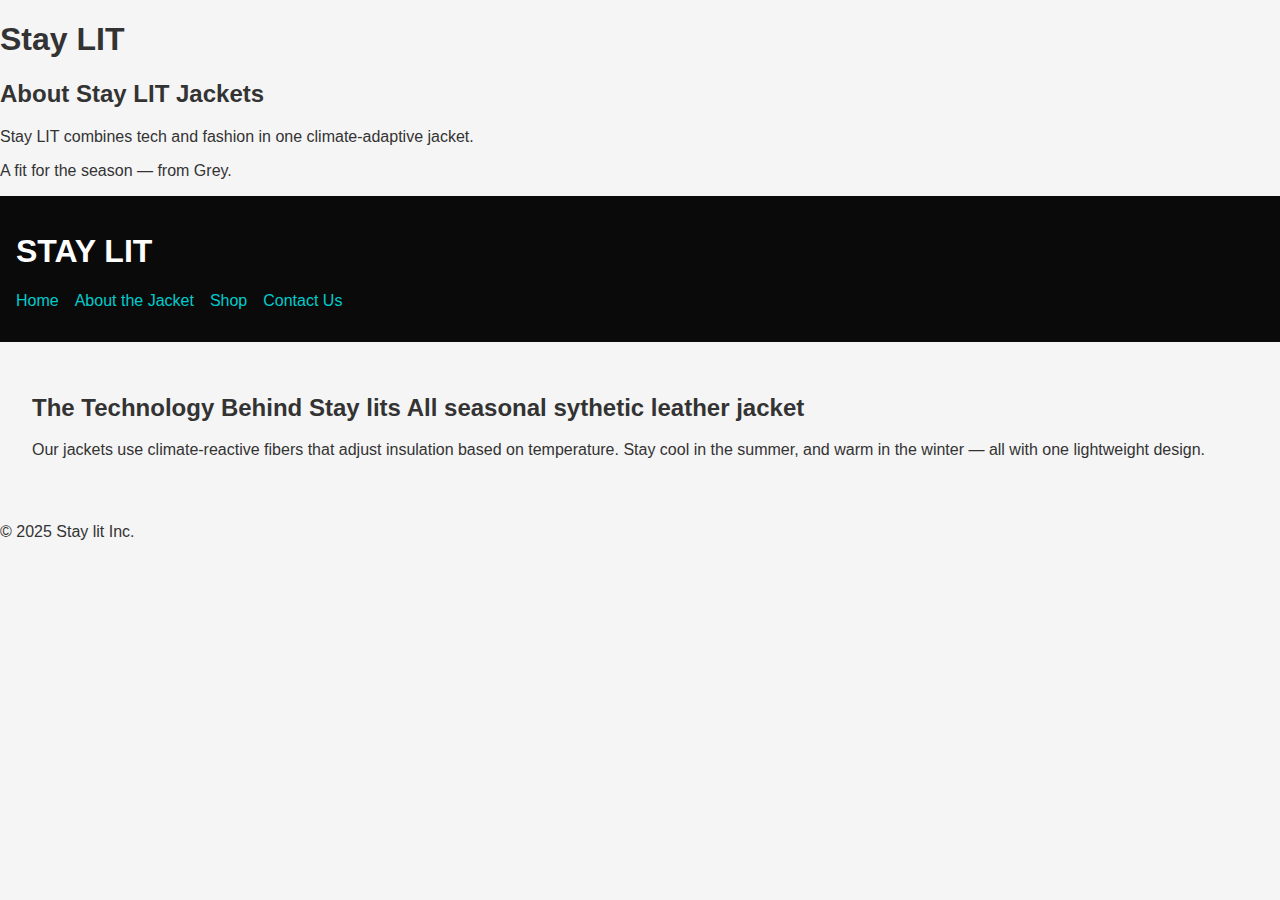
<file: about.html>
<!DOCTYPE html>
<html lang="en">
<head>
  <meta charset="UTF-8" />
  <meta name="viewport" content="width=device-width, initial-scale=1.0" />
  <title><title>About the Jacket | Stay LIT</title>
<h1>Stay LIT</h1>
<h2>About Stay LIT Jackets</h2>
<p>Stay LIT combines tech and fashion in one climate-adaptive jacket.</p>
<p>A fit for the season — from Grey.</p>
  <link rel="stylesheet" href="styles.css" />
</head>
<body>
  <header>
    <h1>STAY LIT</h1>
    <nav>
      <ul>
        <li><a href="index.html">Home</a></li>
        <li><a href="about.html">About the Jacket</a></li>
        <li><a href="shop.html">Shop</a></li>
        <li><a href="contact.html">Contact Us</a></li>
      </ul>
    </nav>
  </header>
  <main>
    <section>
      <h2>The Technology Behind Stay lits All seasonal sythetic leather jacket</h2>
      <p>Our jackets use climate-reactive fibers that adjust insulation based on temperature. Stay cool in the summer, and warm in the winter — all with one lightweight design.</p>
    </section>
  </main>
  <footer>
    <p>&copy; 2025 Stay lit  Inc.</p>
  </footer>
</body>
</html>
</file>
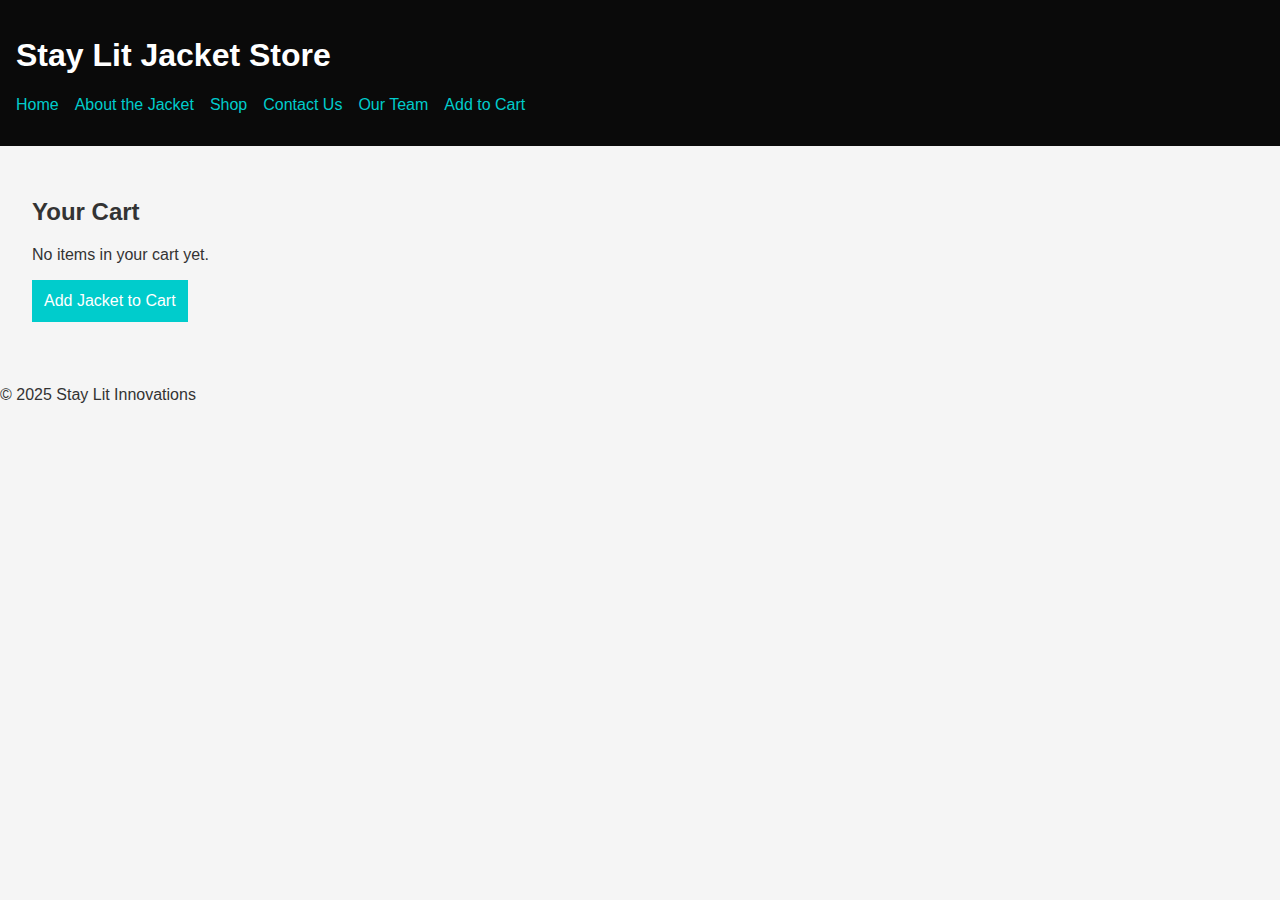
<file: add-to-cart.html>
<!DOCTYPE html>
<html lang="en">
<head>
  <meta charset="UTF-8" />
  <meta name="viewport" content="width=device-width, initial-scale=1.0"/>
  <title>Add to Cart</title>
  <link rel="stylesheet" href="styles.css" />
</head>
<body>
  <header>
    <h1>Stay Lit Jacket Store</h1>
    <nav>
      <ul>
        <li><a href="index.html">Home</a></li>
        <li><a href="about.html">About the Jacket</a></li>
        <li><a href="shop.html">Shop</a></li>
        <li><a href="contact.html">Contact Us</a></li>
        <li><a href="team.html">Our Team</a></li>
        <li><a href="add-to-cart.html">Add to Cart</a></li>
      </ul>
    </nav>
  </header>

  <main>
    <h2>Your Cart</h2>
    <p>No items in your cart yet.</p>
    <button onclick="addToCart()">Add Jacket to Cart</button>
    <p id="cart-message"></p>
  </main>

  <footer>
    <p>&copy; 2025 Stay Lit Innovations</p>
  </footer>

  <script>
    function addToCart() {
      document.getElementById('cart-message').textContent = "✅ Jacket added to your cart!";
    }
  </script>
</body>
</html>
</file>
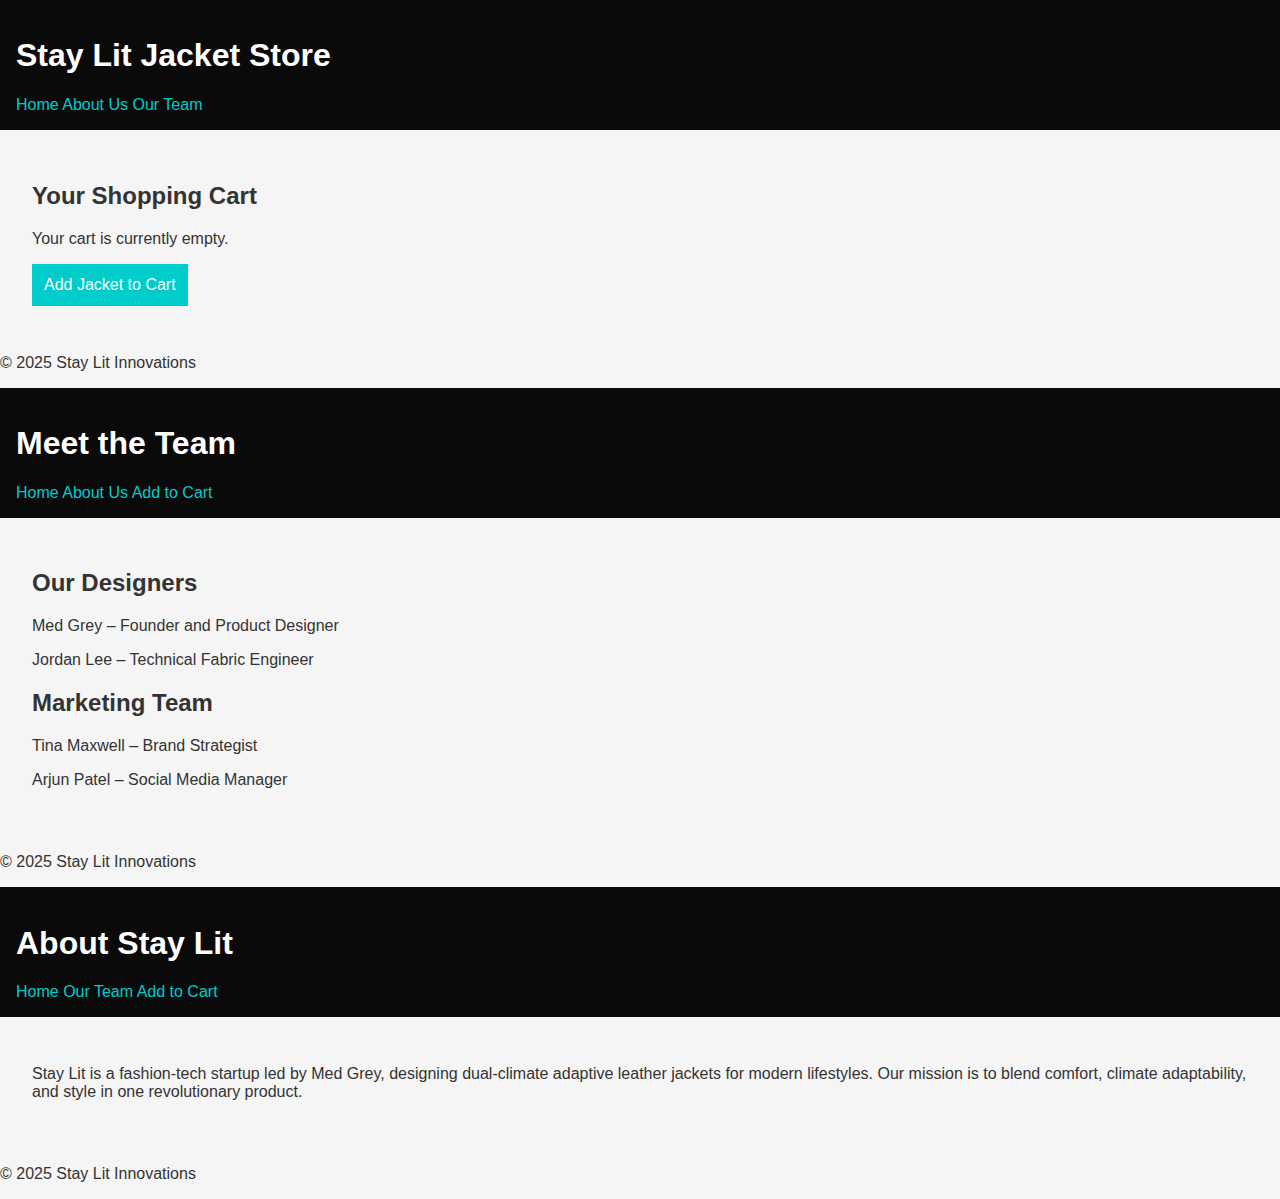
<file: climate chage update.html>
<!-- add-to-cart.html -->
<!DOCTYPE html>
<html lang="en">
<head>
  <meta charset="UTF-8">
  <meta name="viewport" content="width=device-width, initial-scale=1.0">
  <title>Add to Cart</title>
  <link rel="stylesheet" href="styles.css">
</head>
<body>
  <header>
    <h1>Stay Lit Jacket Store</h1>
    <nav>
      <a href="index.html">Home</a>
      <a href="about.html">About Us</a>
      <a href="team.html">Our Team</a>
    </nav>
  </header>

  <main>
    <h2>Your Shopping Cart</h2>
    <p>Your cart is currently empty.</p>
    <button onclick="alert('Item added!')">Add Jacket to Cart</button>
  </main>

  <footer>
    <p>&copy; 2025 Stay Lit Innovations</p>
  </footer>
</body>
</html>

<!-- team.html -->
<!DOCTYPE html>
<html lang="en">
<head>
  <meta charset="UTF-8">
  <meta name="viewport" content="width=device-width, initial-scale=1.0">
  <title>Our Team</title>
  <link rel="stylesheet" href="styles.css">
</head>
<body>
  <header>
    <h1>Meet the Team</h1>
    <nav>
      <a href="index.html">Home</a>
      <a href="about.html">About Us</a>
      <a href="add-to-cart.html">Add to Cart</a>
    </nav>
  </header>

  <main>
    <section>
      <h2>Our Designers</h2>
      <p>Med Grey – Founder and Product Designer</p>
      <p>Jordan Lee – Technical Fabric Engineer</p>
    </section>
    <section>
      <h2>Marketing Team</h2>
      <p>Tina Maxwell – Brand Strategist</p>
      <p>Arjun Patel – Social Media Manager</p>
    </section>
  </main>

  <footer>
    <p>&copy; 2025 Stay Lit Innovations</p>
  </footer>
</body>
</html>

<!-- about.html -->
<!DOCTYPE html>
<html lang="en">
<head>
  <meta charset="UTF-8">
  <meta name="viewport" content="width=device-width, initial-scale=1.0">
  <title>About Us</title>
  <link rel="stylesheet" href="styles.css">
</head>
<body>
  <header>
    <h1>About Stay Lit</h1>
    <nav>
      <a href="index.html">Home</a>
      <a href="team.html">Our Team</a>
      <a href="add-to-cart.html">Add to Cart</a>
    </nav>
  </header>

  <main>
    <p>Stay Lit is a fashion-tech startup led by Med Grey, designing dual-climate adaptive leather jackets for modern lifestyles. Our mission is to blend comfort, climate adaptability, and style in one revolutionary product.</p>
  </main>

  <footer>
    <p>&copy; 2025 Stay Lit Innovations</p>
  </footer>
</body>
</html>
</file>
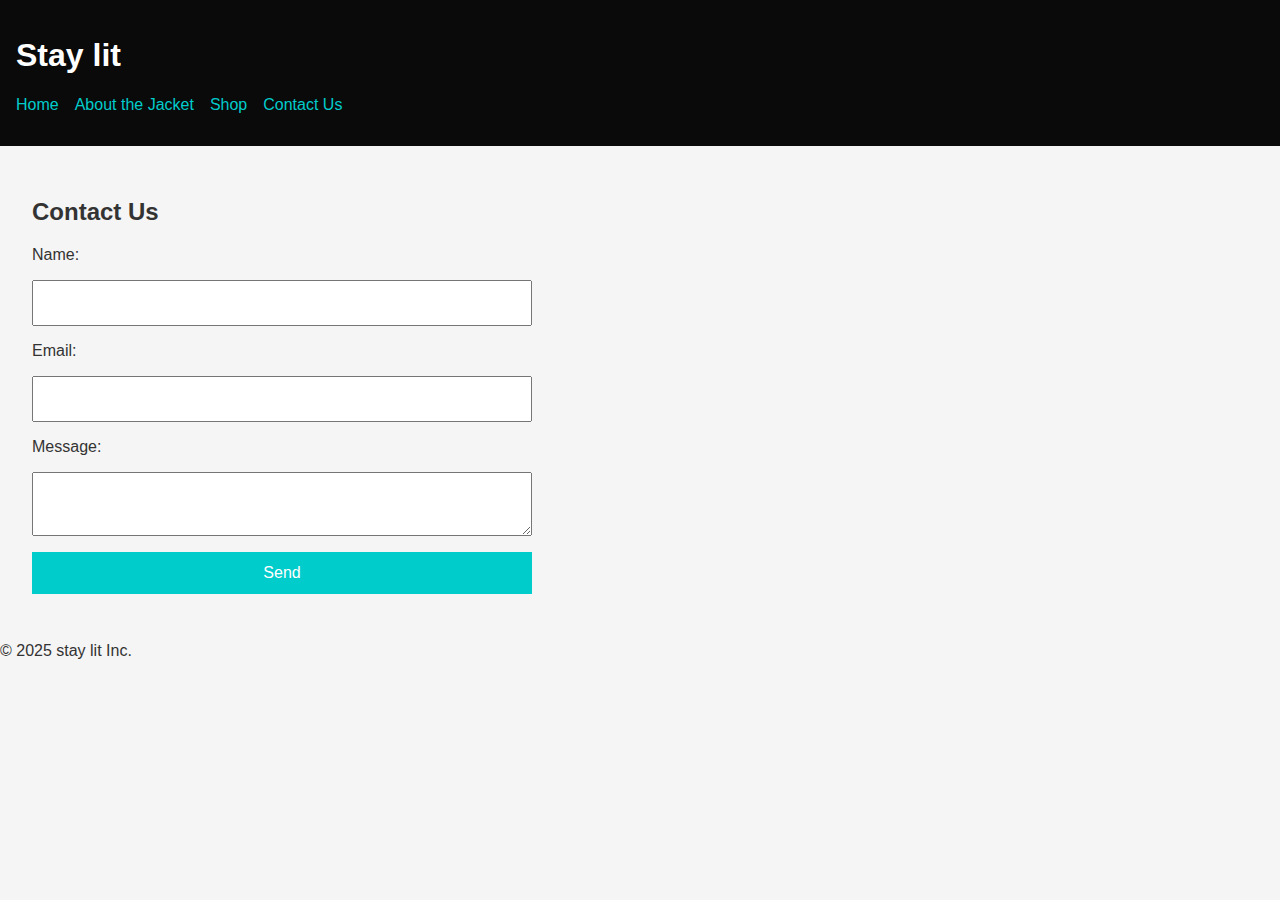
<file: contact.html>
<!DOCTYPE html>
<html lang="en">
<head>
  <meta charset="UTF-8" />
  <meta name="viewport" content="width=device-width, initial-scale=1.0" />
  <title>Contact Us | Stay lit</title>
  <link rel="stylesheet" href="styles.css" />
</head>
<body>
  <header>
    <h1>Stay lit</h1>
    <nav>
      <ul>
        <li><a href="index.html">Home</a></li>
        <li><a href="about.html">About the Jacket</a></li>
        <li><a href="shop.html">Shop</a></li>
        <li><a href="contact.html">Contact Us</a></li>
      </ul>
    </nav>
  </header>
  <main>
    <section>
      <h2>Contact Us</h2>
      <form>
        <label for="name">Name:</label>
        <input type="text" id="name" name="name" required />

        <label for="email">Email:</label>
        <input type="email" id="email" name="email" required />

        <label for="message">Message:</label>
        <textarea id="message" name="message"></textarea>

        <button type="submit">Send</button>
      </form>
    </section>
  </main>
  <footer>
    <p>&copy; 2025 stay lit  Inc.</p>
  </footer>
</body>
</html>
</file>
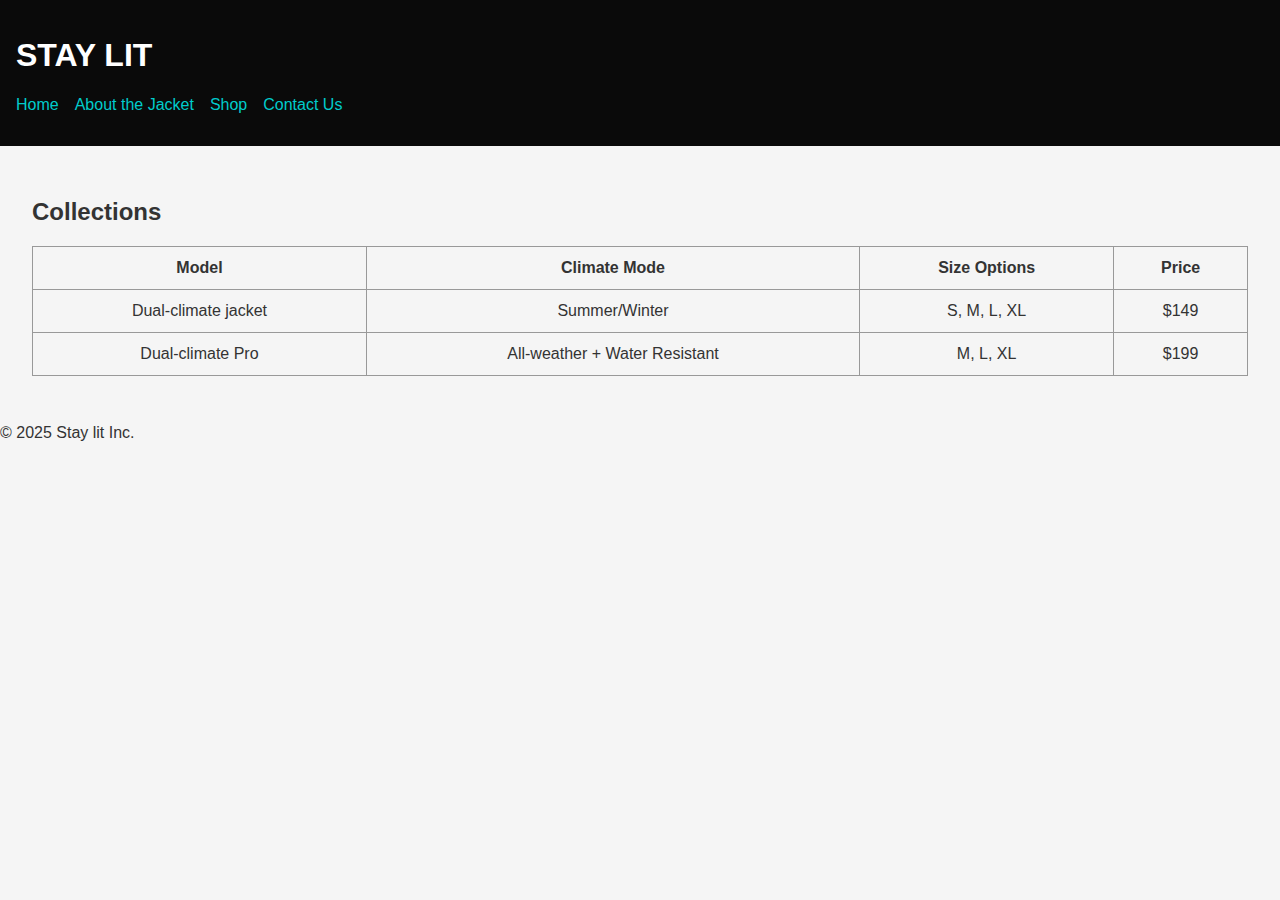
<file: shop.html>
<!DOCTYPE html>
<html lang="en">
<head>
  <meta charset="UTF-8" />
  <meta name="viewport" content="width=device-width, initial-scale=1.0" />
  <title>Shop | STAY LIT</title>
  <link rel="stylesheet" href="styles.css" />
</head>
<body>
  <header>
    <h1>STAY LIT</h1>
    <nav>
      <ul>
        <li><a href="index.html">Home</a></li>
        <li><a href="about.html">About the Jacket</a></li>
        <li><a href="shop.html">Shop</a></li>
        <li><a href="contact.html">Contact Us</a></li>
      </ul>
    </nav>
  </header>
  <main>
    <section>
      <h2>Collections</h2>
      <table>
        <tr>
          <th>Model</th>
          <th>Climate Mode</th>
          <th>Size Options</th>
          <th>Price</th>
        </tr>
        <tr>
          <td>Dual-climate jacket</td>
          <td>Summer/Winter</td>
          <td>S, M, L, XL</td>
          <td>$149</td>
        </tr>
        <tr>
          <td>Dual-climate Pro</td>
          <td>All-weather + Water Resistant</td>
          <td>M, L, XL</td>
          <td>$199</td>
        </tr>
      </table>
    </section>
  </main>
  <footer>
    <p>&copy; 2025 Stay lit Inc.</p>
  </footer>
</body>
</html>
</file>
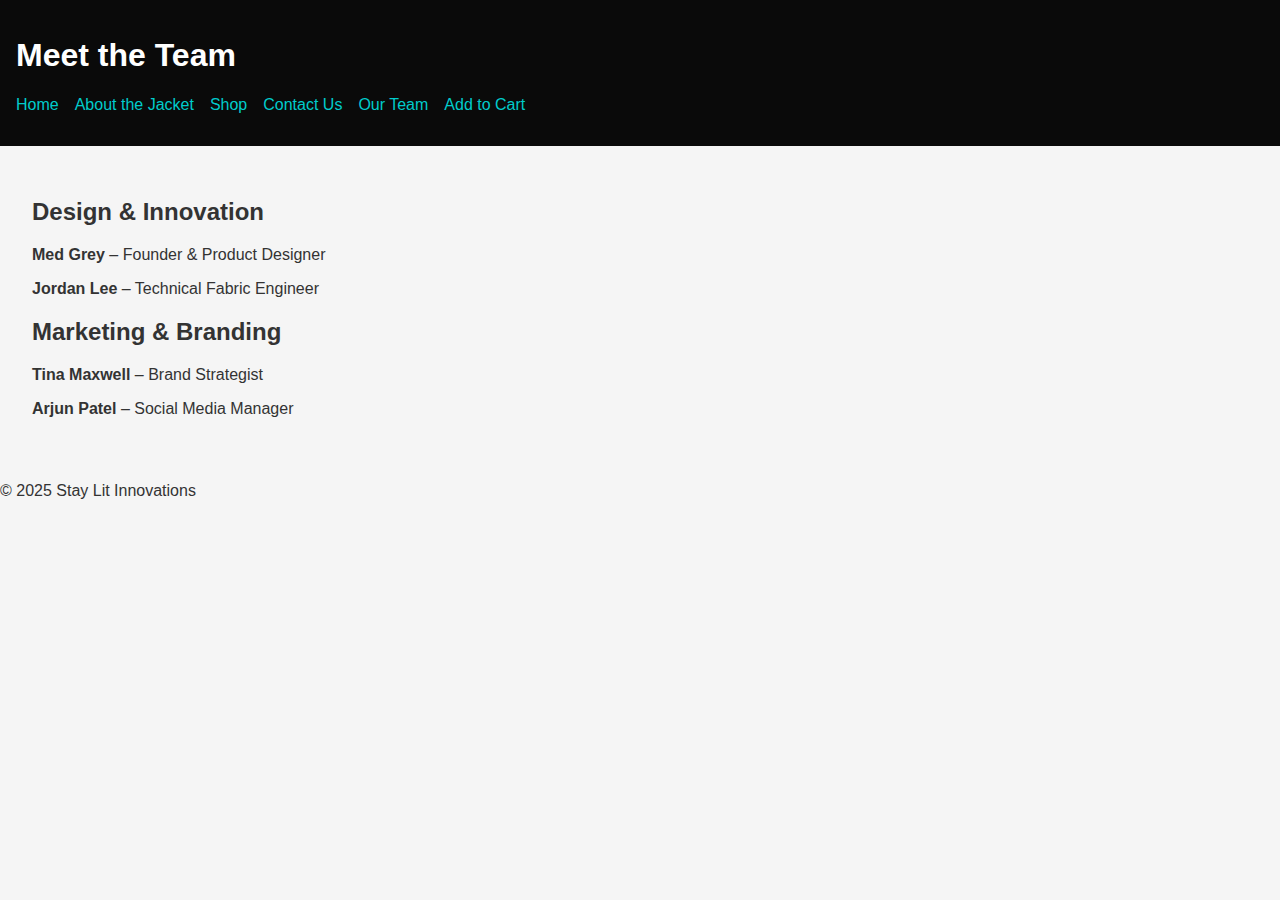
<file: team.html>
<!DOCTYPE html>
<html lang="en">
<head>
  <meta charset="UTF-8" />
  <meta name="viewport" content="width=device-width, initial-scale=1.0"/>
  <title>Our Team</title>
  <link rel="stylesheet" href="styles.css" />
</head>
<body>
  <header>
    <h1>Meet the Team</h1>
    <nav>
      <ul>
        <li><a href="index.html">Home</a></li>
        <li><a href="about.html">About the Jacket</a></li>
        <li><a href="shop.html">Shop</a></li>
        <li><a href="contact.html">Contact Us</a></li>
        <li><a href="team.html">Our Team</a></li>
        <li><a href="add-to-cart.html">Add to Cart</a></li>
      </ul>
    </nav>
  </header>

  <main>
    <section>
      <h2>Design & Innovation</h2>
      <p><strong>Med Grey</strong> – Founder & Product Designer</p>
      <p><strong>Jordan Lee</strong> – Technical Fabric Engineer</p>
    </section>

    <section>
      <h2>Marketing & Branding</h2>
      <p><strong>Tina Maxwell</strong> – Brand Strategist</p>
      <p><strong>Arjun Patel</strong> – Social Media Manager</p>
    </section>
  </main>

  <footer>
    <p>&copy; 2025 Stay Lit Innovations</p>
  </footer>
</body>
</html>
</file>
<file: styles.css>
body {
  font-family: 'Segoe UI', Tahoma, Geneva, Verdana, sans-serif;
  margin: 0;
  padding: 0;
  background-color: #f5f5f5;
  color: #333;
}
header {
  background-color: #0a0a0a;
  color: #fff;
  padding: 1rem;
}
nav ul {
  list-style: none;
  display: flex;
  gap: 1rem;
  padding: 0;
}
nav a {
  color: #00cccc;
  text-decoration: none;
}
main {
  padding: 2rem;
}
.hero {
  text-align: center;
}
.hero img {
  max-width: 100%;
  height: auto;
  margin-top: 1rem;
}
table {
  width: 100%;
  border-collapse: collapse;
  margin-top: 1rem;
}
table, th, td {
  border: 1px solid #999;
}
th, td {
  padding: 0.75rem;
  text-align: center;
}
form {
  display: flex;
  flex-direction: column;
  gap: 1rem;
  max-width: 500px;
}
input, textarea, button {
  padding: 0.75rem;
  font-size: 1rem;
}
button {
  background-color: #00cccc;
  color: white;
  border: none;
  cursor: pointer;
}
button:hover {
  background-color: #009999;
}
</file>
